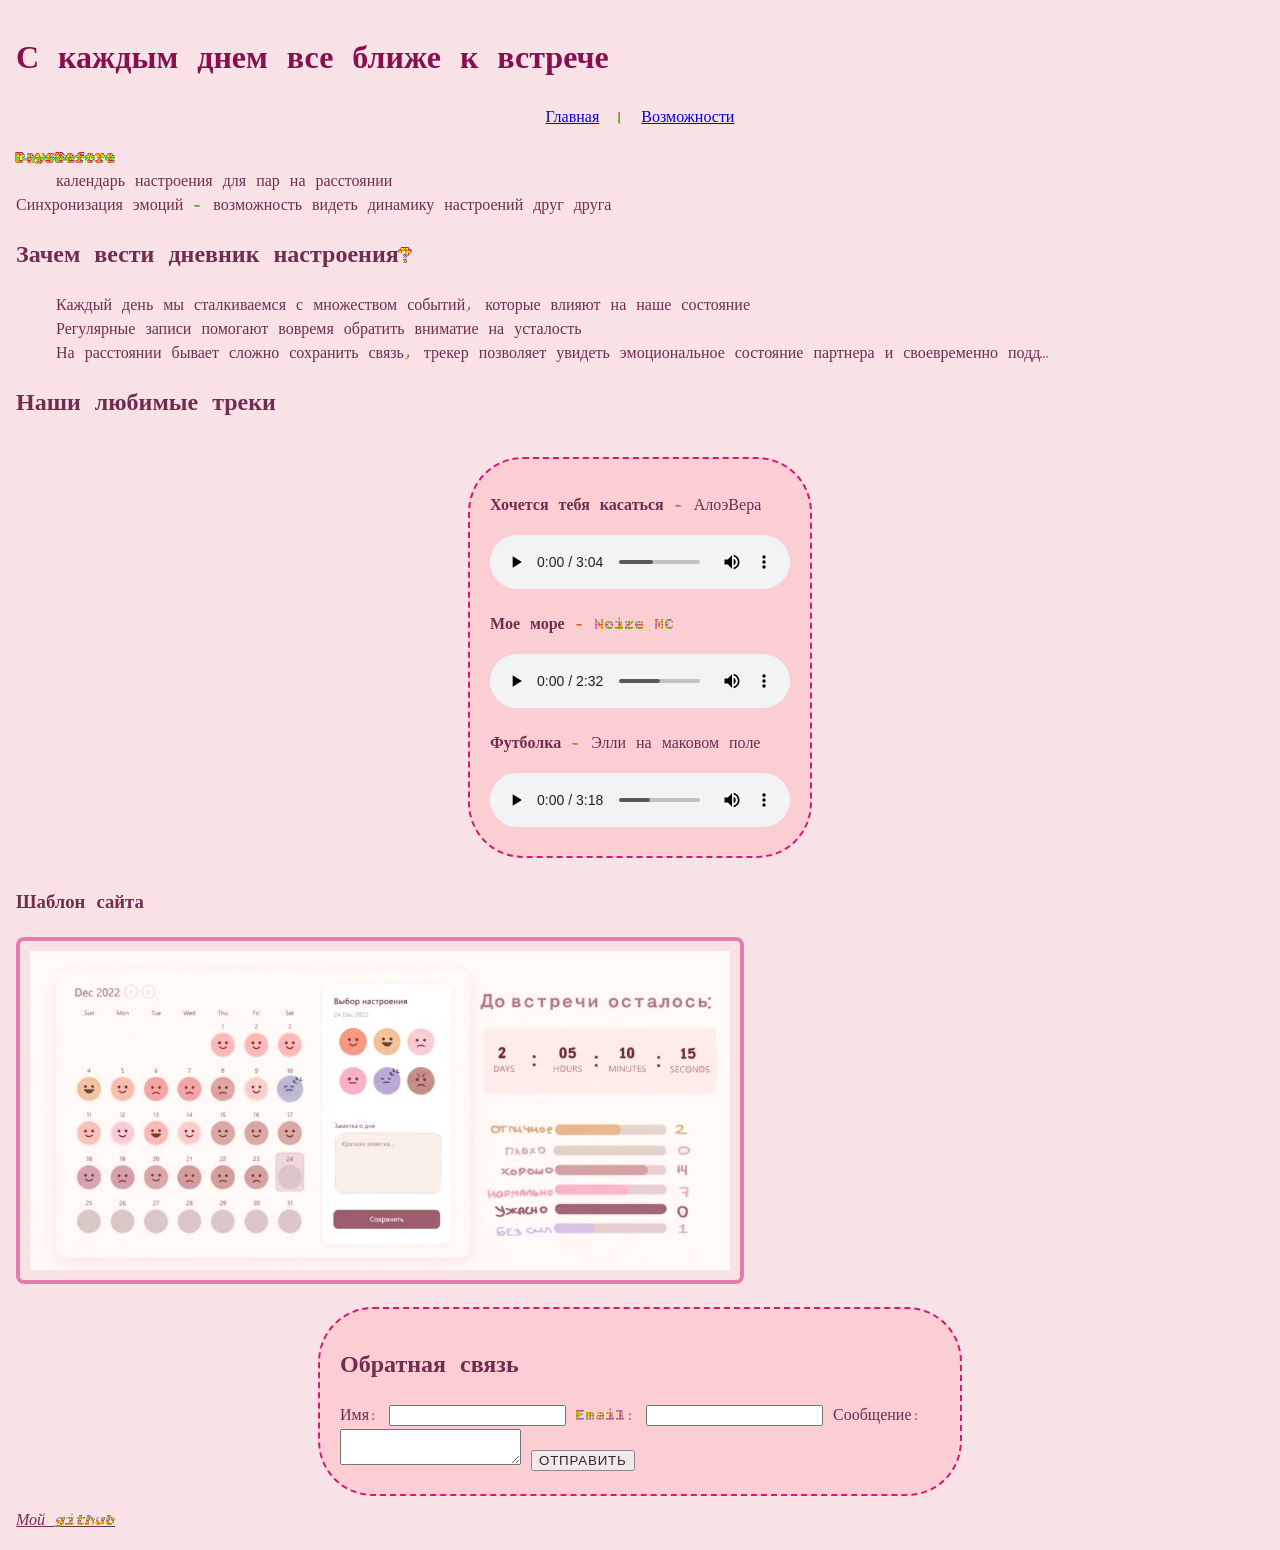
<file: index.html>
<!DOCTYPE html>
<html lang="ru">

<head>
    <meta charset="UTF-8">
    <meta name="viewport" content="width=device-width, initial-scale=1.0">
    <title>Календарь</title>
    <meta name="description" content="Календарь настроения для пар на расстоянии">
    <link rel="icon" href="kitik.png">
    <link rel="stylesheet" href="style.css">
</head>

<body>

    <header>
        <h1 id="main-title">
            С каждым днем все ближе к встрече
        </h1>
        <nav class="nav-list">
            <a href="index.html">Главная</a> |
            <a href="index2.html">Возможности</a>
        </nav>
    </header>

    <main>

        <dl>
            <dt><strong>DaysBefore</strong></dt>
            <dd>
                календарь настроения для пар на расстоянии
            </dd>
            Синхронизация эмоций - возможность видеть динамику настроений друг друга
        </dl>
        <section>
            <h2> <strong>Зачем вести дневник настроения?</strong>
            </h2>
            <ul>
                <li class="text-t">Каждый день мы сталкиваемся с множеством событий, которые влияют на наше состояние
                </li>
                <li class="text-t">Регулярные записи помогают вовремя обратить вниматие на усталость </li>
                <li class="text-t">На расстоянии бывает сложно сохранить связь, трекер позволяет увидеть эмоциональное
                    состояние
                    партнера и
                    своевременно поддержать и бла бла бла бла бла бла бла бла бла бла бла бла бла бла бла бла бла
                    бла
                    бла бла бла бла бла бла бла бла бла бла бла бла бла бла бла бла бла бла бла бла бла бла бла бла
                    бла
                    бла бла</li>
            </ul>
        </section>
        <section>
            <h2><strong>Наши</strong> любимые треки</h2>
            <div class="grid">
                <div class="card">
                    <p><strong>Хочется тебя касаться</strong> - АлоэВера</p>
                    <audio controls>
                        <source src="track1.mp3" type="audio/mpeg">
                        <source src="track1.ogg" type="audio/ogg">
                        Ваш браузер не поддерживает аудио.
                    </audio>

                    <p><strong>Мое море</strong> - Noize MC</p>
                    <audio controls>
                        <source src="track2.mp3" type="audio/mpeg">
                        <source src="track2.ogg" type="audio/ogg">
                        Ваш браузер не поддерживает аудио.
                    </audio>

                    <p><strong>Футболка</strong> - Элли на маковом поле</p>
                    <audio controls>
                        <source src="track3.mp3" type="audio/mpeg">
                        <source src="track3.ogg" type="audio/ogg">
                        Ваш браузер не поддерживает аудио.
                    </audio>
        </section>
        </div>
        </section>

        <section>
            <h3>
                Шаблон сайта
            </h3>
            <img src="photo_2026-09-20_23-29-14.jpg" alt="Внешний вид сайта" width="700">
        </section>

    </main>
    <section class="card">
        <h2>Обратная связь</h2>
        <form action="/submit" method="post">
            <label for="name">Имя:</label>
            <input type="text" id="name" name="name" required>
            <label for="email">Email:</label>
            <input type="email" id="email" name="email">
            <label for="message">Сообщение:</label>
            <textarea id="message" name="message"></textarea>
            <button type="submit">Отправить</button>
        </form>

    </section>
    <footer>
        <address>
            <a href="https://github.com/ksenya513/">Мой github</a>
        </address>

    </footer>

</body>

</html>
</file>
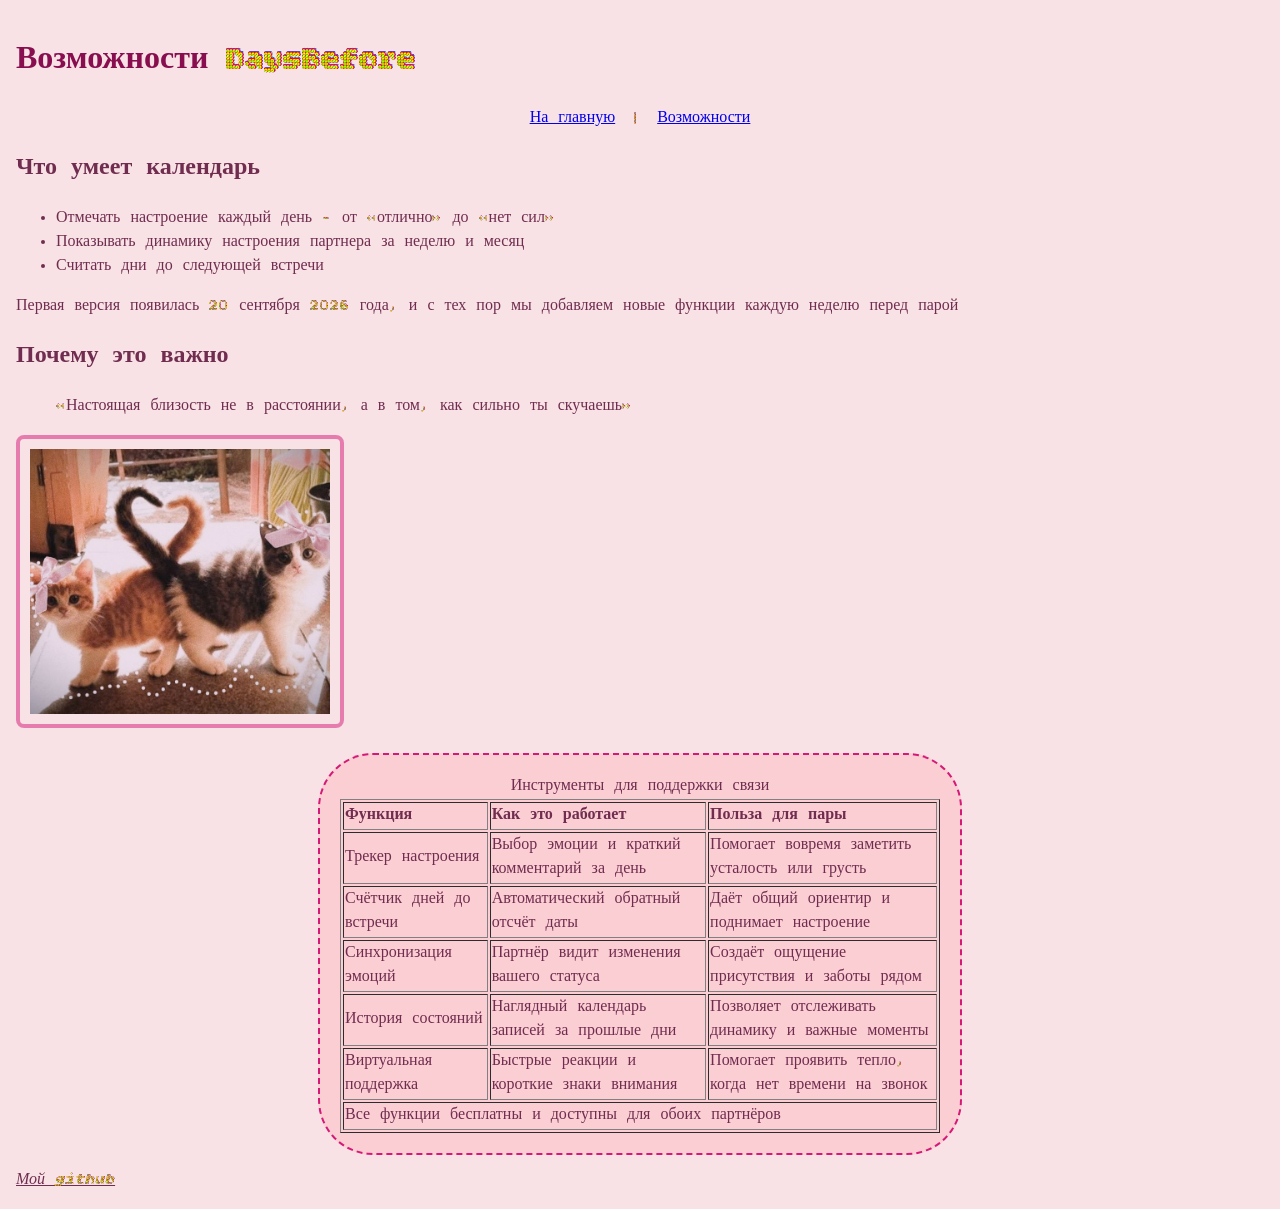
<file: index2.html>
<!DOCTYPE html>
<html lang="ru">

<head>
    <meta charset="UTF-8">
    <meta name="viewport" content="width=device-width, initial-scale=1.0">
    <title>Возможности</title>
    <meta name="description" content="Возможности календаря DaysBefore">
    <link rel="icon" href="kitik.png">
    <link rel="stylesheet" href="style.css">
</head>

<body>
    <header>
        <h1 id="main-title">Возможности DaysBefore</h1>
        <nav class="nav-list">
            <a href="index.html">На главную</a> |
            <a href="index2.html">Возможности</a>
        </nav>
    </header>
    <main>
        <section>
            <h2>Что умеет календарь</h2>
            <ul>
                <li>Отмечать настроение каждый день - от «отлично» до «нет сил»</li>
                <li>Показывать динамику настроения партнера за неделю и месяц</li>
                <li>Считать дни до следующей встречи</li>
            </ul>
            Первая версия появилась <time datetime="20-09-2026">20 сентября 2026 года</time>, и с тех пор мы добавляем
            новые функции каждую неделю перед парой
            <section>
                <h2>Почему это важно</h2>
                <blockquote>
                    «Настоящая близость не в расстоянии, а в том, как сильно ты скучаешь»
                </blockquote>
                <section>
                    <p>
                        <img src="photo_2026-09-28_22-28-27.jpg" alt="Милые котята картинка" width="300">
                    </p>
                </section>
                <section class="card">
                    <table border="1">
                        <caption>Инструменты для поддержки связи</caption>
                        <thead>
                            <tr>
                                <th>Функция</th>
                                <th>Как это работает</th>
                                <th>Польза для пары</th>
                            </tr>
                        </thead>
                        <tbody>
                            <tr>
                                <td>Трекер настроения</td>
                                <td>Выбор эмоции и краткий комментарий за день</td>
                                <td>Помогает вовремя заметить усталость или грусть</td>
                            </tr>
                            <tr>
                                <td>Счётчик дней до встречи</td>
                                <td>Автоматический обратный отсчёт даты</td>
                                <td>Даёт общий ориентир и поднимает настроение</td>
                            </tr>
                            <tr>
                                <td>Синхронизация эмоций</td>
                                <td>Партнёр видит изменения вашего статуса</td>
                                <td>Создаёт ощущение присутствия и заботы рядом</td>
                            </tr>
                            <tr>
                                <td>История состояний</td>
                                <td>Наглядный календарь записей за прошлые дни</td>
                                <td>Позволяет отслеживать динамику и важные моменты</td>
                            </tr>
                            <tr>
                                <td>Виртуальная поддержка</td>
                                <td>Быстрые реакции и короткие знаки внимания</td>
                                <td>Помогает проявить тепло, когда нет времени на звонок</td>
                            </tr>
                        </tbody>
                        <tfoot>
                            <tr>
                                <td colspan="3">Все функции бесплатны и доступны для обоих партнёров</td>
                            </tr>
                        </tfoot>
                    </table>
                </section>
    </main>
    <footer>
        <address>
            <a href="https://github.com/ksenya513/">Мой github</a>
        </address>

    </footer>


</body>

</html>
</file>
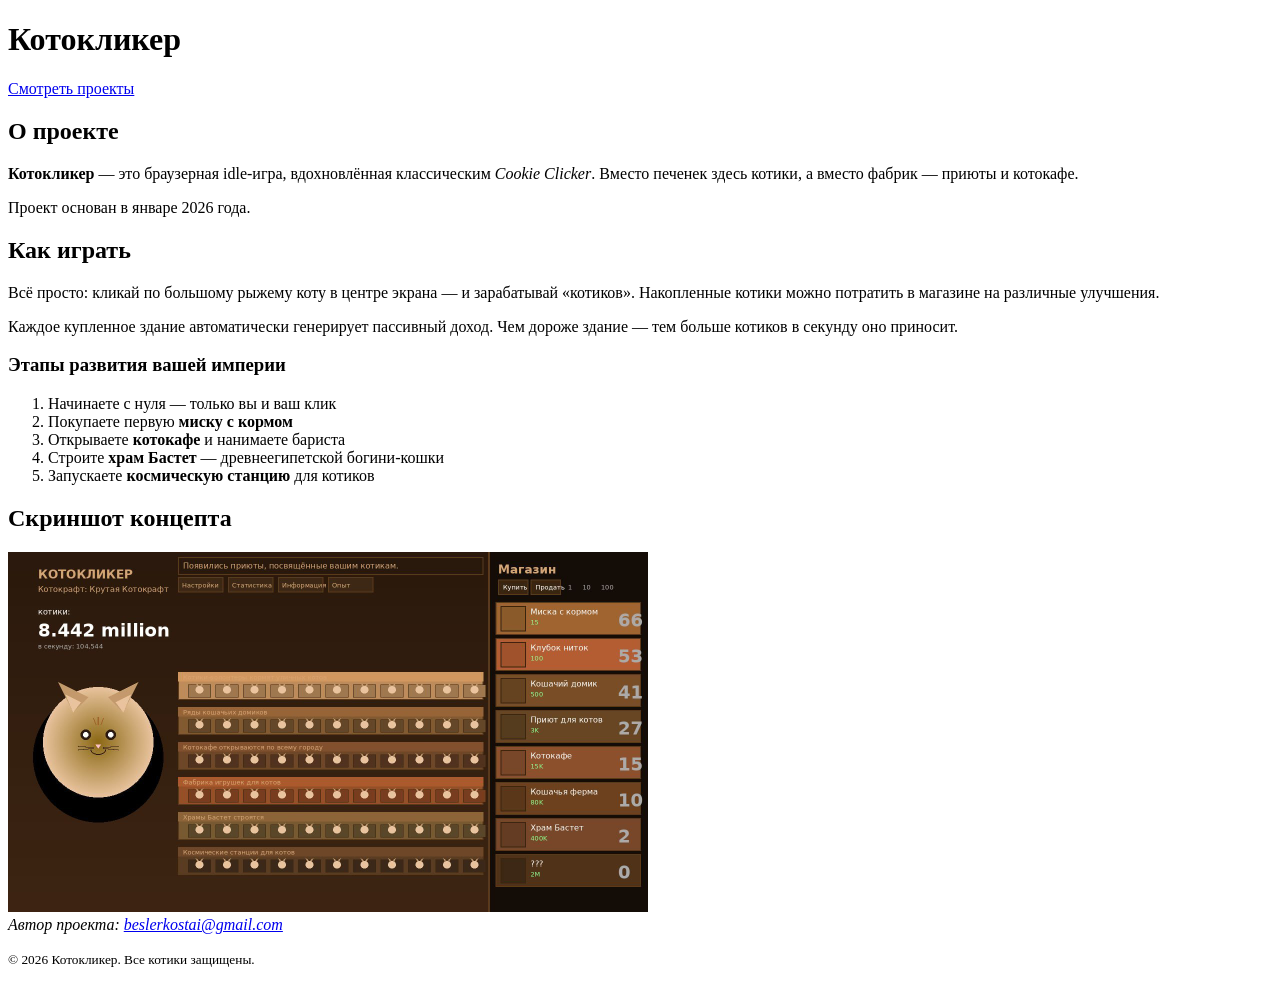
<file: indexx.html>
<!DOCTYPE html>
<html lang="ru">

<head>
    <meta charset="UTF-8">
    <meta name="viewport" content="width=device-width, initial-scale=1.0">
    <title>Котокликер</title>
    <meta name="description"
        content="Браузерная idle-игра про котиков. Кликай по рыжему коту, покупай улучшения и строй кошачью империю.">
    <link rel="icon" href="favicon.jpg">
</head>

<body>

    <header>
        <h1>Котокликер</h1>
        <nav class="nav-list">
            <a href="portfolio.html">Смотреть проекты</a>
        </nav>
    </header>

    <main>
        <section>
            <h2>О проекте</h2>
            <p>
                <strong>Котокликер</strong> — это браузерная idle-игра, вдохновлённая классическим
                <em>Cookie Clicker</em>. Вместо печенек здесь котики, а вместо фабрик — приюты и котокафе.
            </p>
            <p>
                Проект основан в <time datetime="2026-01-15">январе 2026 года</time>.
            </p>
        </section>

        <section>
            <h2>Как играть</h2>
            <p>
                Всё просто: кликай по большому рыжему коту в центре экрана — и зарабатывай «котиков».
                Накопленные котики можно потратить в магазине на различные улучшения.
            </p>
            <p>
                Каждое купленное здание автоматически генерирует пассивный доход.
                Чем дороже здание — тем больше котиков в секунду оно приносит.
            </p>

            <h3>Этапы развития вашей империи</h3>
            <ol>
                <li>Начинаете с нуля — только вы и ваш клик</li>
                <li>Покупаете первую <strong>миску с кормом</strong></li>
                <li>Открываете <strong>котокафе</strong> и нанимаете бариста</li>
                <li>Строите <strong>храм Бастет</strong> — древнеегипетской богини-кошки</li>
                <li>Запускаете <strong>космическую станцию</strong> для котиков</li>
            </ol>
        </section>

        <section>
            <h2>Скриншот концепта</h2>
            <img src="cat_clicker_mockup.jpg"
                alt="Набросок интерфейса игры Котокликер: рыжий кот слева, магазин справа, ряды зданий по центру"
                width="640">
        </section>
    </main>

    <footer>
        <div class="footer-links">
            <address>
                Автор проекта: <a href="mailto:beslerkostai@gmail.com">beslerkostai@gmail.com</a>
            </address>
            <p><small>© 2026 Котокликер. Все котики защищены.</small></p>
        </div>
    </footer>

</body>

</html>
</file>
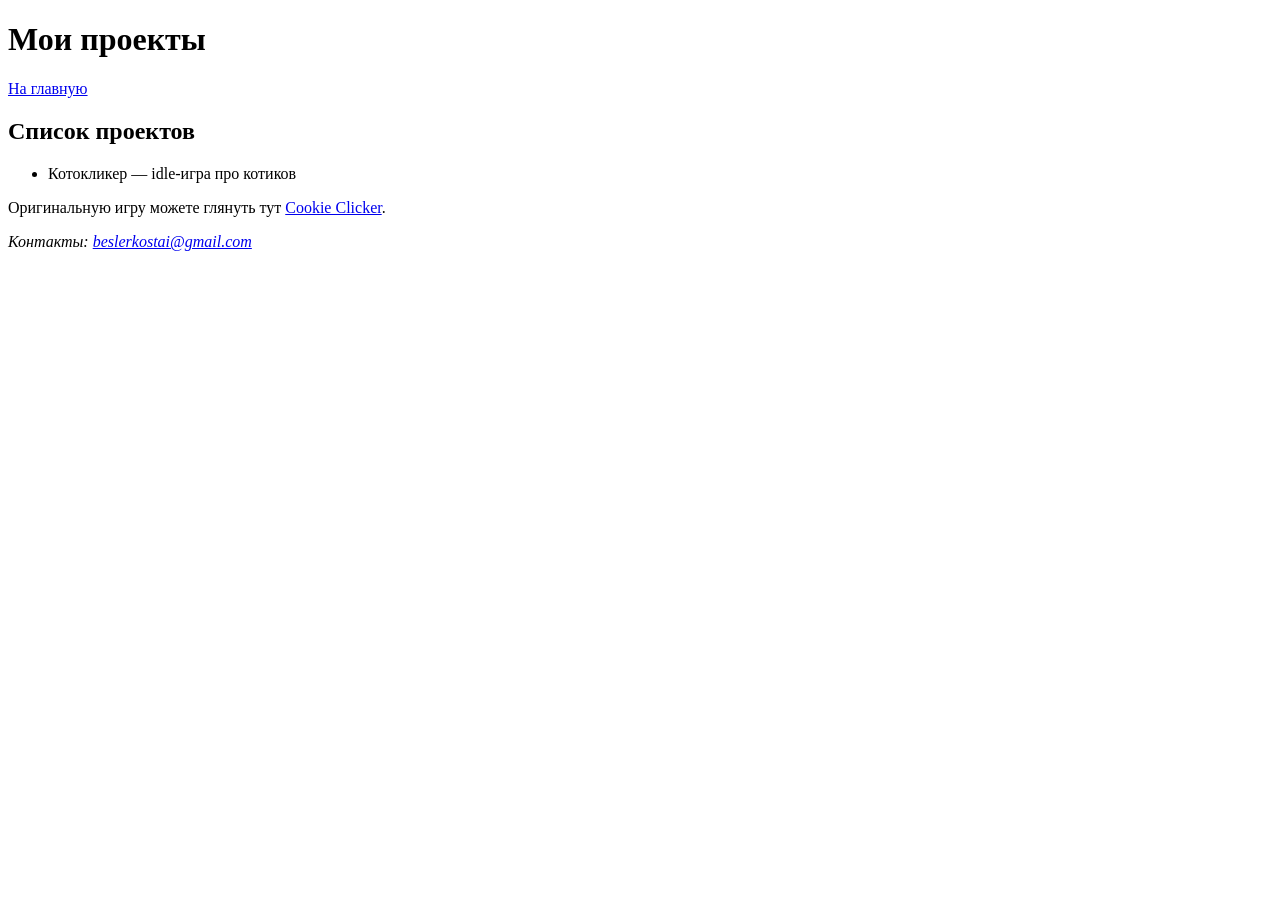
<file: portfolio.html>
<!DOCTYPE html>
<html lang="ru">

<head>
    <meta charset="UTF-8">
    <title>Проекты — Котокликер</title>
    <link rel="icon" href="favicon.jpg">
</head>

<body>

    <header>
        <h1>Мои проекты</h1>
        <nav>
            <a href="indexx.html">На главную</a>
        </nav>
    </header>

    <main>
        <section>
            <h2>Список проектов</h2>
            <ul>
                <li>Котокликер — idle-игра про котиков</li>
            </ul>
            <p>
                Оригинальную игру можете глянуть тут <a href="https://orteil.dashnet.org/cookieclicker/"
                    target="_blank">Cookie Clicker</a>.
            </p>
        </section>
    </main>

    <footer>
        <address>
            Контакты: <a href="mailto:beslerkostai@gmail.com">beslerkostai@gmail.com</a>
        </address>
    </footer>

</body>

</html>
</file>
<file: style.css>
@import url('https://fonts.googleapis.com/css2?family=Bitcount+Ink:wght@100..900&display=swap');

@media (max-width: 768px) {
    header nav {
        display: flex;
        flex-direction: column;
        gap: 8px;
    }

    #main-title {
        font-size: 24px;
    }

    .card {
        padding: 12px;
        margin: 10px;
    }

    .text-t {
        max-width: 100%;
        white-space: nowrap;
        overflow: hidden;
        text-overflow: ellipsis;
    }
}

@keyframes spin {
    0% {
        transform: rotate(0deg);
    }

    100% {
        transform: rotate(360deg);
    }
}


body {
    background-color: rgb(248, 226, 229);
    color: rgb(112, 45, 79);
    font-family: 'Bitcount Ink', Georgia, serif;
    line-height: 1.5;
    font-size: 16px;
    margin: 0;
    text-align: left;
    padding: 16px;
}

#main-title {
    color: #880e4f;
}

h1 {
    color: blue;
}

.card {
    max-width: 600px;
    padding: 20px;
    margin: 14px auto;
    background-color: rgb(251, 206, 212);
    border: 2px dashed rgb(214, 25, 119);
    border-radius: 55px;
    position: relative;
}

header {
    position: sticky;
    top: 0;
    z-index: 1;
    background-color: rgb(248, 226, 229);
}

img {
    max-width: 100%;
    height: auto;
    margin: auto;
    border: 4px solid rgba(214, 25, 119, 0.5);
    object-fit: cover;
    border-radius: 8px;
    padding: 10px;
}

.text-t {
    width: 1000px;
    white-space: nowrap;
    overflow: hidden;
    text-overflow: ellipsis;
}

a:hover,
button:hover {
    background-color: rgba(251, 99, 152, 0.823);
    color: rgb(137, 36, 87);
    opacity: 1;
    animation: spin 3s ease-in-out infinite;
}

footer a {
    color: inherit;
}

button {
    text-transform: uppercase;
    letter-spacing: 0.8px;
    opacity: 0.8;
}

.nav-list {
    display: flex;
    flex-wrap: wrap;
    justify-content: center;
    align-items: center;
    gap: 16px;
    list-style: none;
    margin: 0;
    padding: 0;
}

.grid {
    display: grid;
    grid-template-columns: repeat(auto-fit, minmax(220px, 1fr));
    gap: 16px;
    margin-top: 16px;
}
</file>
